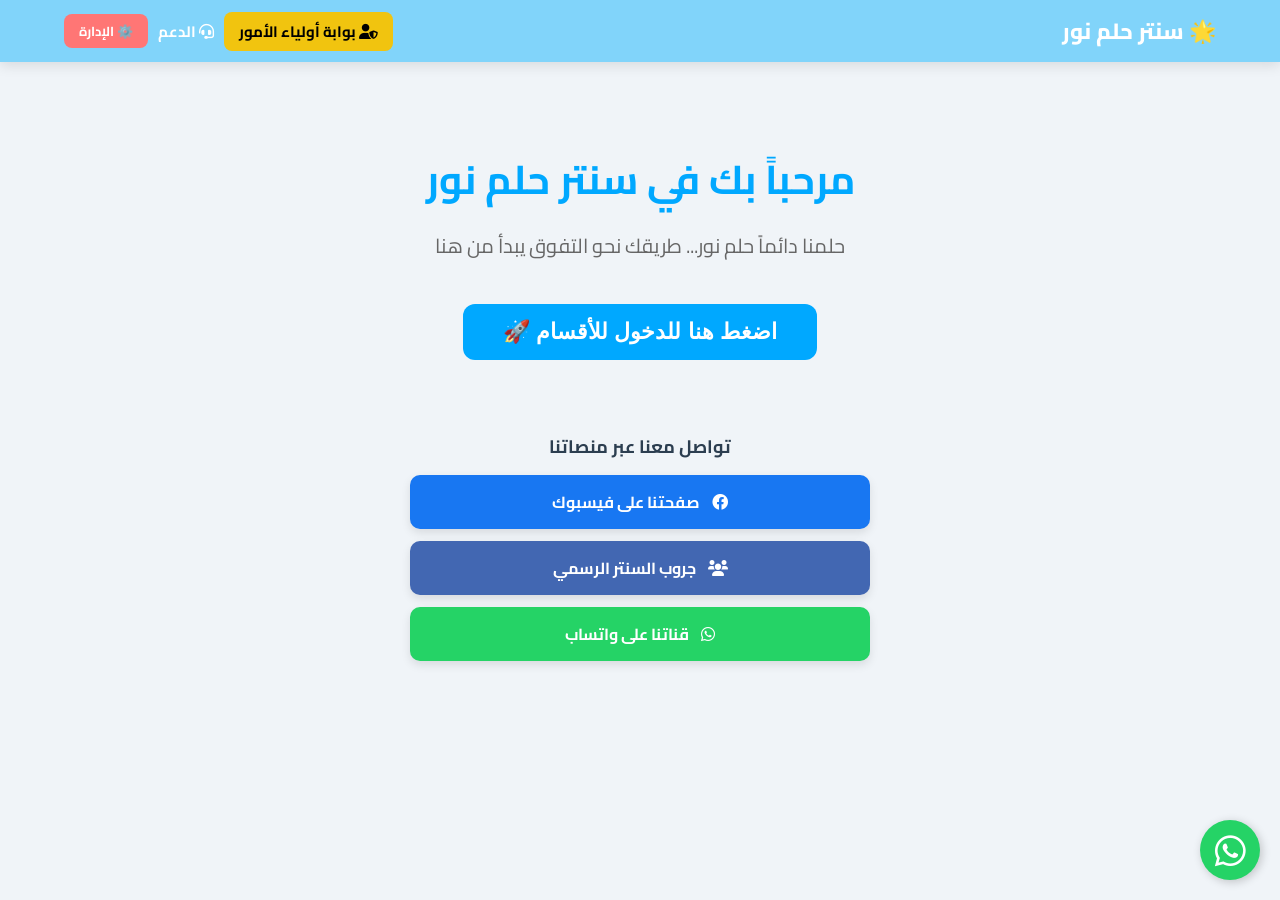
<file: index.html>
<!DOCTYPE html>
<html lang="ar" dir="rtl">
<head>
    <meta charset="UTF-8">
    <meta name="viewport" content="width=device-width, initial-scale=1.0">
    <title>سنتر حلم نور - الرئيسية</title>
    <link rel="stylesheet" href="style.css">
    <link rel="stylesheet" href="https://cdnjs.cloudflare.com/ajax/libs/font-awesome/6.0.0/css/all.min.css">
    
    <style>
        /* تنسيقات إضافية للصفحة الرئيسية */
        .social-section {
            margin: 50px auto 20px;
            padding: 20px;
            max-width: 500px;
            display: flex;
            flex-direction: column;
            gap: 12px;
        }

        .social-btn {
            display: flex;
            align-items: center;
            justify-content: center;
            gap: 12px;
            padding: 12px;
            border-radius: 10px;
            text-decoration: none;
            color: white;
            font-weight: bold;
            font-size: 1rem;
            transition: 0.3s;
            box-shadow: 0 4px 10px rgba(0,0,0,0.1);
        }

        .social-btn:hover {
            transform: translateY(-3px);
            filter: brightness(1.1);
        }

        .fb-page { background: #1877F2; }
        .fb-group { background: #4267B2; }
        .whatsapp { background: #25D366; }

        .admin-btn-nav {
            background: #ff7675;
            color: white;
            padding: 5px 15px;
            border-radius: 8px;
            text-decoration: none;
            font-weight: bold;
            font-size: 14px;
        }

        /* تنسيق زرار أولياء الأمور الجديد في الناف بار */
        .parent-nav-btn {
            background: #f1c40f;
            color: #000 !important;
            padding: 5px 15px;
            border-radius: 8px;
            text-decoration: none;
            font-weight: bold;
            font-size: 14px;
            transition: 0.3s;
        }

        .parent-nav-btn:hover {
            background: #d4ac0d;
            transform: scale(1.05);
        }

        .nav-links {
            display: flex;
            align-items: center;
            gap: 10px;
        }
    </style>
</head>
<body>

    <nav class="navbar">
        <a href="index.html" class="nav-logo">🌟 سنتر حلم نور</a>
        <div class="nav-links">
            <a href="parents.html" class="parent-nav-btn">
                <i class="fas fa-user-shield"></i> بوابة أولياء الأمور
            </a>
            
            <a href="https://wa.me/201142388621" target="_blank" class="support-nav-btn">
                <i class="fas fa-headset"></i> الدعم
            </a>
            
            <a href="admin.html" class="admin-btn-nav">⚙️ الإدارة</a>
        </div>
    </nav>

    <div class="container" style="text-align: center; padding-top: 80px;">
        <h1 style="font-size: 40px; color: #00a8ff; margin-bottom: 10px;">مرحباً بك في سنتر حلم نور</h1>
        <p style="font-size: 20px; color: #666; margin-bottom: 40px;">حلمنا دائماً حلم نور... طريقك نحو التفوق يبدأ من هنا</p>
        
        <button onclick="location.href='categories.html'" class="btn-main-hero" style="padding: 15px 40px; font-size: 22px; cursor: pointer;">
            اضغط هنا للدخول للأقسام 🚀
        </button>

        <div class="social-section">
            <p class="social-title" style="font-weight: bold; color: #2c3e50; font-size: 18px;">تواصل معنا عبر منصاتنا</p>
            
            <a href="https://www.facebook.com/share/1AqWPF3LiK/" target="_blank" class="social-btn fb-page">
                <i class="fab fa-facebook"></i>
                <span>صفحتنا على فيسبوك</span>
            </a>

            <a href="https://www.facebook.com/share/g/1DVCi3kNDM/" target="_blank" class="social-btn fb-group">
                <i class="fas fa-users"></i>
                <span>جروب السنتر الرسمي</span>
            </a>

            <a href="https://whatsapp.com/channel/0029Vb2p0S68PgsPhvV8N62I" target="_blank" class="social-btn whatsapp">
                <i class="fab fa-whatsapp"></i>
                <span>قناتنا على واتساب</span>
            </a>
        </div>
    </div>

    <a href="https://wa.me/201142388621" class="whatsapp-float" target="_blank">
        <i class="fab fa-whatsapp"></i>
        <span class="tooltip-text">للشكاوى والاستفسارات</span>
    </a>

    <style>
        .whatsapp-float {
            position: fixed;
            width: 60px;
            height: 60px;
            bottom: 20px;
            right: 20px;
            background-color: #25d366;
            color: #fff;
            border-radius: 50px;
            text-align: center;
            font-size: 35px;
            box-shadow: 2px 2px 10px rgba(0,0,0,0.2);
            z-index: 1000;
            display: flex;
            align-items: center;
            justify-content: center;
            text-decoration: none;
            transition: all 0.3s ease;
        }

        .whatsapp-float:hover {
            transform: scale(1.1);
            background-color: #128c7e;
        }

        .tooltip-text {
            position: absolute;
            right: 70px;
            background: #333;
            color: #fff;
            padding: 5px 10px;
            border-radius: 5px;
            font-size: 12px;
            white-space: nowrap;
            visibility: hidden;
            opacity: 0;
            transition: opacity 0.3s;
        }

        .whatsapp-float:hover .tooltip-text {
            visibility: visible;
            opacity: 1;
        }

        @media (max-width: 768px) {
            .whatsapp-float {
                width: 50px;
                height: 50px;
                bottom: 15px;
                right: 15px;
                font-size: 30px;
            }
            .nav-links { gap: 5px; }
            .parent-nav-btn, .admin-btn-nav { padding: 5px 8px; font-size: 12px; }
        }
    </style>
</body>
</html>
</file>
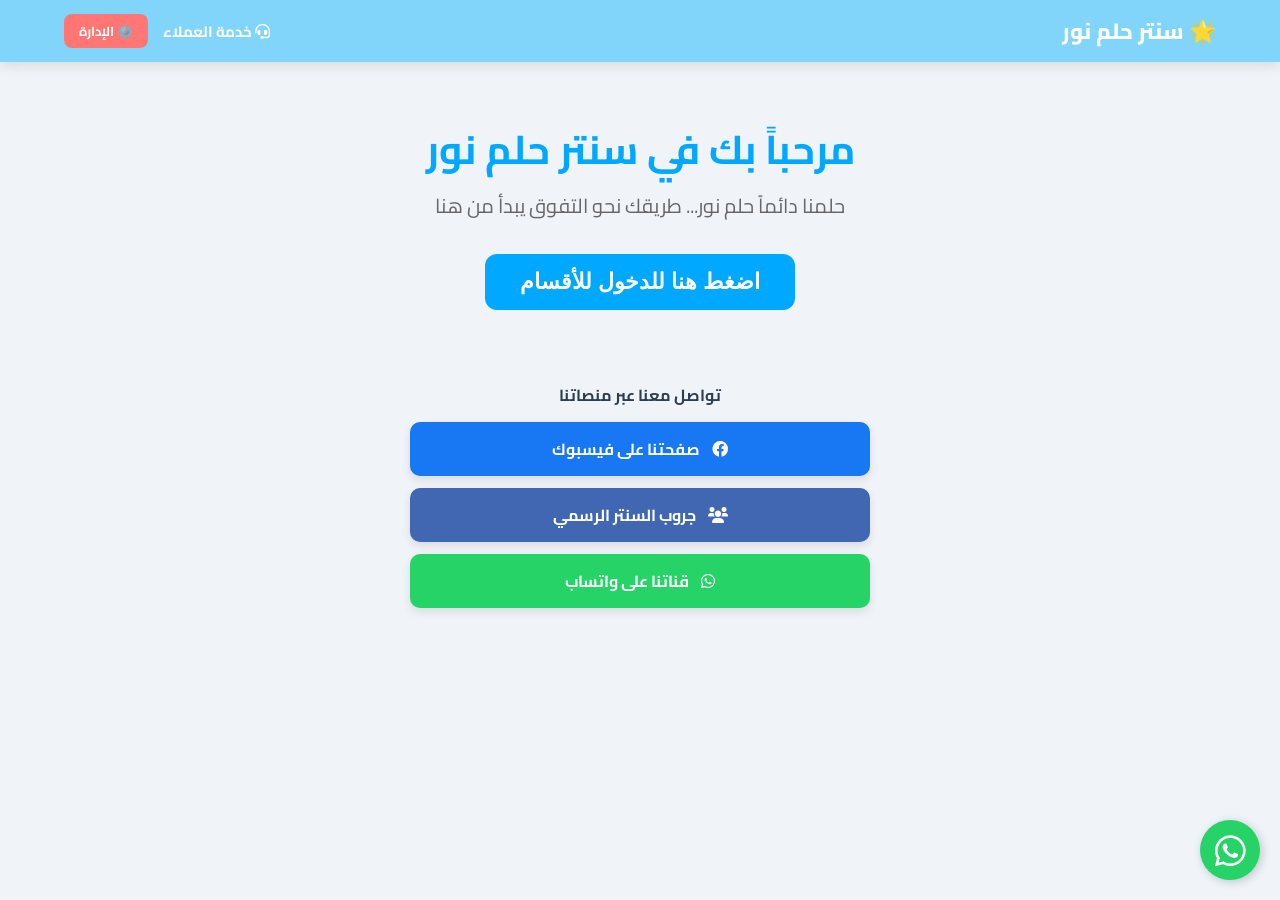
<file: HelmNoorAcademy/index.html>
<!DOCTYPE html>
<html lang="ar" dir="rtl">
<head>
    <meta charset="UTF-8">
    <meta name="viewport" content="width=device-width, initial-scale=1.0">
    <title>سنتر حلم نور - الرئيسية</title>
    <link rel="stylesheet" href="style.css">
    <link rel="stylesheet" href="https://cdnjs.cloudflare.com/ajax/libs/font-awesome/6.0.0/css/all.min.css">
    
    <style>
        /* تنسيقات أزرار التواصل */
        .social-section {
            margin: 50px auto 20px;
            padding: 20px;
            max-width: 500px;
            display: flex;
            flex-direction: column;
            gap: 12px;
        }

        .social-btn {
            display: flex;
            align-items: center;
            justify-content: center;
            gap: 12px;
            padding: 12px;
            border-radius: 10px;
            text-decoration: none;
            color: white;
            font-weight: bold;
            font-size: 1rem;
            transition: 0.3s;
            box-shadow: 0 4px 10px rgba(0,0,0,0.1);
        }

        .social-btn:hover {
            transform: translateY(-3px);
            filter: brightness(1.1);
        }

        .fb-page { background: #1877F2; }
        .fb-group { background: #4267B2; }
        .whatsapp { background: #25D366; }

        .admin-btn-nav {
            background: #ff7675;
            color: white;
            padding: 5px 15px;
            border-radius: 8px;
            text-decoration: none;
            font-weight: bold;
        }
    </style>
</head>
<body>

    <nav class="navbar">
        <a href="index.html" class="nav-logo">🌟 سنتر حلم نور</a>
        <div class="nav-links">
            <a href="https://wa.me/201142388621" target="_blank" class="support-nav-btn">
                <i class="fas fa-headset"></i> خدمة العملاء
            </a>
            <a href="admin.html" class="admin-btn-nav">⚙️ الإدارة</a>
        </div>
    </nav>

    <div class="container" style="text-align: center; padding-top: 50px;">
        <h1 style="font-size: 40px; color: #00a8ff;">مرحباً بك في سنتر حلم نور</h1>
        <p style="font-size: 20px; color: #666; margin-bottom: 30px;">حلمنا دائماً حلم نور... طريقك نحو التفوق يبدأ من هنا</p>
        
        <button onclick="location.href='categories.html'" class="btn-main-hero">اضغط هنا للدخول للأقسام</button>

        <div class="social-section">
            <p class="social-title" style="font-weight: bold; color: #2c3e50;">تواصل معنا عبر منصاتنا</p>
            
            <a href="https://www.facebook.com/share/1AqWPF3LiK/" target="_blank" class="social-btn fb-page">
                <i class="fab fa-facebook"></i>
                <span>صفحتنا على فيسبوك</span>
            </a>

            <a href="https://www.facebook.com/share/g/1DVCi3kNDM/" target="_blank" class="social-btn fb-group">
                <i class="fas fa-users"></i>
                <span>جروب السنتر الرسمي</span>
            </a>

            <a href="https://whatsapp.com/channel/0029Vb2p0S68PgsPhvV8N62I" target="_blank" class="social-btn whatsapp">
                <i class="fab fa-whatsapp"></i>
                <span>قناتنا على واتساب</span>
            </a>
        </div>
    </div>
<a href="https://wa.me/201142388621" class="whatsapp-float" target="_blank">
    <i class="fab fa-whatsapp"></i>
    <span class="tooltip-text">للشكاوى والاستفسارات</span>
</a>

<style>
    /* تنسيق زر الواتساب العائم */
    .whatsapp-float {
        position: fixed;
        width: 60px;
        height: 60px;
        bottom: 20px;
        right: 20px;
        background-color: #25d366;
        color: #fff;
        border-radius: 50px;
        text-align: center;
        font-size: 35px;
        box-shadow: 2px 2px 10px rgba(0,0,0,0.2);
        z-index: 1000;
        display: flex;
        align-items: center;
        justify-content: center;
        text-decoration: none;
        transition: all 0.3s ease;
    }

    /* تأثير عند وضع الماوس على الزر */
    .whatsapp-float:hover {
        transform: scale(1.1);
        background-color: #128c7e;
    }

    /* نص صغير يظهر بجانب الزر (اختياري) */
    .tooltip-text {
        position: absolute;
        right: 70px;
        background: #333;
        color: #fff;
        padding: 5px 10px;
        border-radius: 5px;
        font-size: 12px;
        white-space: nowrap;
        visibility: hidden;
        opacity: 0;
        transition: opacity 0.3s;
    }

    .whatsapp-float:hover .tooltip-text {
        visibility: visible;
        opacity: 1;
    }

    /* ضبط الحجم للموبايل */
    @media (max-width: 768px) {
        .whatsapp-float {
            width: 50px;
            height: 50px;
            bottom: 15px;
            right: 15px;
            font-size: 30px;
        }
    }
</style>
</body>
</html>
</file>
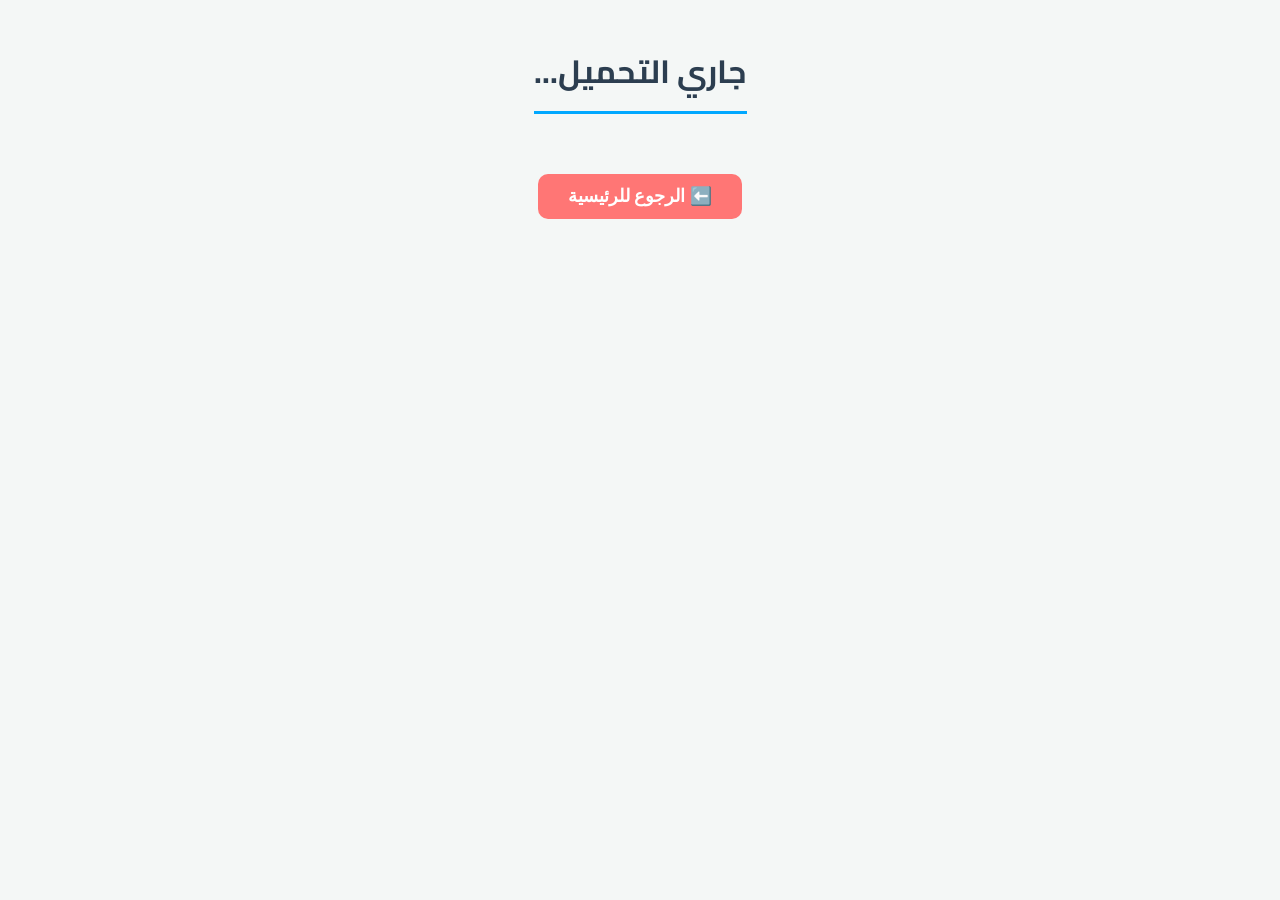
<file: sub-categories.html>
<!DOCTYPE html>
<html lang="ar" dir="rtl">
<head>
    <meta name="viewport" content="width=device-width, initial-scale=1.0">
    <meta charset="UTF-8">
    <meta name="viewport" content="width=device-width, initial-scale=1.0">
    <title>أكاديمية حلم نور - الأقسام</title>
    <link href="https://fonts.googleapis.com/css2?family=Cairo:wght@600;800&display=swap" rel="stylesheet">
    <style>
        :root { --main: #2c3e50; --accent: #00a8ff; --bg: #f4f7f6; --white: #ffffff; }
        body { background: var(--bg); font-family: 'Cairo', sans-serif; margin: 0; padding: 20px; direction: rtl; text-align: center; }
        .container { max-width: 1100px; margin: auto; }
        h1 { color: var(--main); margin-bottom: 30px; border-bottom: 3px solid var(--accent); display: inline-block; padding-bottom: 10px; }
        .section-title { background: var(--main); color: white; padding: 12px; border-radius: 12px; margin: 30px 0 20px 0; text-align: right; padding-right: 25px; font-size: 1.4rem; box-shadow: 0 4px 6px rgba(0,0,0,0.1); }
        .grid { display: grid; grid-template-columns: repeat(auto-fill, minmax(220px, 1fr)); gap: 20px; margin-bottom: 40px; }
        .btn-sub { background: var(--white); border: 2px solid var(--accent); padding: 25px 15px; border-radius: 15px; font-size: 1.1rem; font-weight: 800; color: var(--main); cursor: pointer; transition: 0.3s all ease; box-shadow: 0 4px 10px rgba(0,0,0,0.05); display: flex; align-items: center; justify-content: center; }
        .btn-sub:hover { background: var(--accent); color: white; transform: translateY(-5px); box-shadow: 0 8px 15px rgba(0,168,255,0.3); }
        .btn-back { margin-top: 30px; background: #ff7675; color: white; border: none; padding: 12px 30px; border-radius: 10px; font-size: 1.1rem; font-weight: bold; cursor: pointer; }
    </style>
</head>
<body>
    <div class="container">
        <h1 id="mainTitle">جاري التحميل...</h1>
        <div id="wrapper"></div>
        <button onclick="location.href='categories.html'" class="btn-back">⬅️ الرجوع للرئيسية</button>
    </div>

    <script>
        const params = new URLSearchParams(window.location.search);
        const type = params.get('type');
        const wrapper = document.getElementById('wrapper');
        const mainTitle = document.getElementById('mainTitle');

        const categoriesData = {
            'secondary': [
                { title: "📘 الصف الأول الثانوي", items: ['1ث - اللغة العربية', '1ث - لغة أجنبية أولى', '1ث - لغة أجنبية ثانية', '1ث - الرياضيات', '1ث - الفيزياء', '1ث - الكيمياء', '1ث - الأحياء', '1ث - التاريخ', '1ث - الجغرافيا', '1ث - الفلسفة والمنطق'] },
                { title: "📗 الصف الثاني الثانوي (أساسي)", items: ['2ث - اللغة العربية', '2ث - لغة أجنبية أولى', '2ث - لغة أجنبية ثانية'] },
                { title: "📗 الصف الثاني الثانوي (علمي)", items: ['2ث علمي - الرياضيات', '2ث علمي - الفيزياء', '2ث علمي - الكيمياء', '2ث علمي - الأحياء'] },
                { title: "📗 الصف الثاني الثانوي (أدبي)", items: ['2ث أدبي - التاريخ', '2ث أدبي - الجغرافيا', '2ث أدبي - علم النفس', '2ث أدبي - الفلسفة'] },
                { title: "📕 الصف الثالث الثانوي (مشترك)", items: ['3ث - اللغة العربية', '3ث - لغة أجنبية أولى'] },
                { title: "📕 الصف الثالث الثانوي (علمي علوم)", items: ['3ث علوم - الأحياء', '3ث علوم - الكيمياء', '3ث علوم - الفيزياء'] },
                { title: "📕 الصف الثالث الثانوي (علمي رياضة)", items: ['3ث رياضة - الرياضيات', '3ث رياضة - الفيزياء', '3ث رياضة - الكيمياء'] },
                { title: "📕 الصف الثالث الثانوي (أدبي)", items: ['3ث أدبي - التاريخ', '3ث أدبي - الجغرافيا', '3ث أدبي - علم النفس والاجتماع', '3ث أدبي - الفلسفة والمنطق'] }
            ],
            
            'prep': [
                { title: "📚 الصف الأول الإعدادي", items: ['1ع - العلوم', '1ع - الرياضيات', '1ع - الدراسات الاجتماعية', '1ع - اللغة الإنجليزية', '1ع - اللغة العربية'] },
                { title: "📚 الصف الثاني الإعدادي", items: ['2ع - لغة عربية', '2ع - لغة إنجليزية', '2ع - دراسات اجتماعية', '2ع - رياضيات', '2ع - علوم'] },
                { title: "📚 الصف الثالث الإعدادي", items: ['3ع - علوم', '3ع - دراسات', '3ع - رياضيات', '3ع - لغة عربية', '3ع - لغة إنجليزية'] }
            ],

            'primary': [
                { title: "📘 الصف الأول الابتدائي", items: ['1ب - اللغة العربية', '1ب - الرياضيات', '1ب - اللغة الإنجليزية'] },
                { title: "📗 الصف الثاني الابتدائي", items: ['2ب - اللغة العربية', '2ب - الرياضيات', '2ب - اللغة الإنجليزية'] },
                { title: "📙 الصف الثالث الابتدائي", items: ['3ب - اللغة العربية', '3ب - الرياضيات', '3ب - اللغة الإنجليزية', '3ب - الدراسات الاجتماعية', '3ب - العلوم'] },
                { title: "📕 الصف الرابع الابتدائي", items: ['4ب - اللغة العربية', '4ب - الرياضيات', '4ب - اللغة الإنجليزية', '4ب - العلوم', '4ب - الدراسات الاجتماعية'] },
                { title: "📒 الصف الخامس الابتدائي", items: ['5ب - اللغة العربية', '5ب - الرياضيات', '5ب - اللغة الإنجليزية', '5ب - العلوم', '5ب - الدراسات الاجتماعية'] },
                { title: "📓 الصف السادس الابتدائي", items: ['6ب - اللغة العربية', '6ب - الرياضيات', '6ب - اللغة الإنجليزية', '6ب - العلوم', '6ب - الدراسات الاجتماعية'] }
            ],

            'exams': [
                { title: "📝 اختبارات ومصادر 1 إعدادي", items: ['1ع - العلوم', '1ع - الرياضيات', '1ع - الدراسات الاجتماعية', '1ع - اللغة الإنجليزية', '1ع - اللغة العربية'] },
                { title: "📝 اختبارات ومصادر 2 إعدادي", items: ['2ع - العلوم', '2ع - الرياضيات', '2ع - الدراسات الاجتماعية', '2ع - اللغة الإنجليزية', '2ع - اللغة العربية'] },
                { title: "📝 اختبارات ومصادر 3 إعدادي", items: ['3ع - العلوم', '3ع - الرياضيات', '3ع - الدراسات الاجتماعية', '3ع - اللغة الإنجليزية', '3ع - اللغة العربية'] }
            ],

            'courses': [{ title: "💻 كورسات تعليمية", items: [ 'كورس تأسيس اللغة الأنجليزية', 'كورس المهارات الناعمة', 'كورس اللغة الفرنسية', 'كورس البرمجة', 'كورس استخدام كانفا'] }],
            'foundation': [{ title: "🏗️ قسم التأسيس", items: ['تأسيس قواعد نحوية', 'تأسيس الكيمياء للثانوية العامة', 'تأسيس لغة إنجليزية '] }]
        };

        if (type && categoriesData[type]) {
            const titles = { 'secondary': 'المرحلة الثانوية', 'prep': 'المرحلة الإعدادية', 'primary': 'المرحلة الابتدائية', 'exams': 'الاختبارات والمصادر', 'courses': 'الكورسات', 'foundation': 'التأسيس' };
            mainTitle.innerText = titles[type];

            categoriesData[type].forEach(section => {
                const sTitle = document.createElement('div');
                sTitle.className = 'section-title';
                sTitle.innerText = "📌 " + section.title;
                wrapper.appendChild(sTitle);

                const grid = document.createElement('div');
                grid.className = 'grid';

                section.items.forEach(name => {
                    const btn = document.createElement('div');
                    btn.className = 'btn-sub';
                    btn.innerText = name;

                    btn.onclick = () => {
                        // التعديل هنا: إذا كان القسم هو الاختبارات، يذهب لصفحة quiz.html
                        if (type === 'exams') {
                            location.href = `quiz.html?cat=${encodeURIComponent(name)}`;
                        } else {
                            const userPhone = localStorage.getItem('current_user_phone');
                            const isApproved = localStorage.getItem('active_' + name + '_' + userPhone);

                            if (isApproved === 'true') {
                                location.href = `track.html`;
                            } else {
                                location.href = `payment.html?target=${encodeURIComponent(name)}`;
                            }
                        }
                    };
                    grid.appendChild(btn);
                });
                wrapper.appendChild(grid);
            });
        }
    </script>
</body>
</html>
</file>
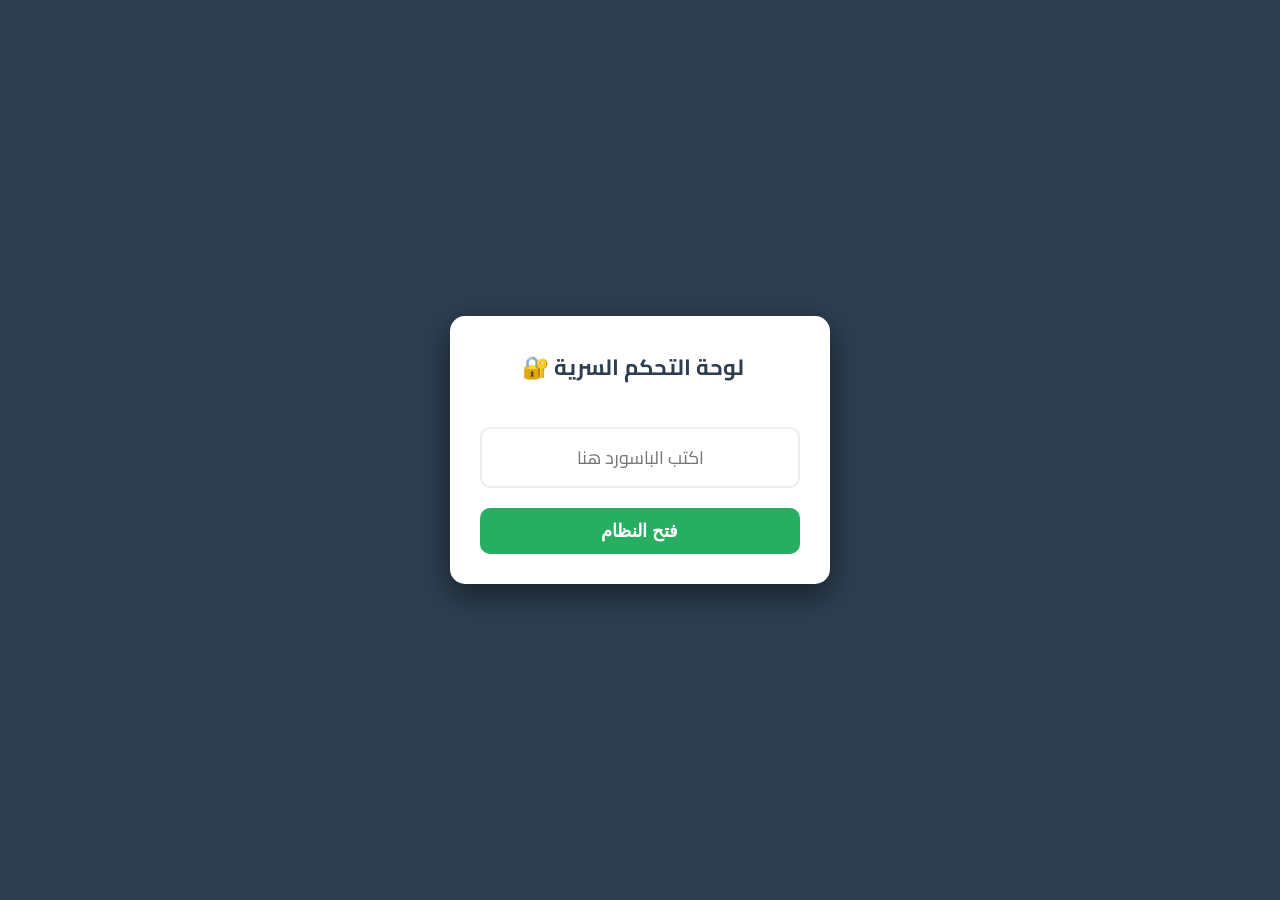
<file: HelmNoorAcademy/admin.html>
<!DOCTYPE html>
<html lang="ar" dir="rtl">
<head>
    <meta name="viewport" content="width=device-width, initial-scale=1.0">
    <meta charset="UTF-8">
    <title>لوحة تحكم المالك | أكاديمية حلم نور</title>
    <link href="https://fonts.googleapis.com/css2?family=Cairo:wght@400;700&display=swap" rel="stylesheet">
    <style>
        :root { --main: #2c3e50; --danger: #e74c3c; --success: #27ae60; --accent: #3498db; --bg: #f0f2f5; --exam: #8e44ad; }
        body { background: var(--bg); font-family: 'Cairo', sans-serif; margin: 0; padding: 20px; direction: rtl; }
        #loginOverlay { position: fixed; inset: 0; background: var(--main); z-index: 10000; display: flex; justify-content: center; align-items: center; }
        .login-box { background: white; padding: 30px; border-radius: 15px; text-align: center; width: 320px; box-shadow: 0 10px 30px rgba(0,0,0,0.5); }
        .login-box input { width: 100%; padding: 12px; margin: 20px 0; border: 2px solid #eee; border-radius: 10px; text-align: center; font-size: 18px; outline: none; }
        .login-box button { width: 100%; background: var(--success); color: white; border: none; padding: 12px; border-radius: 10px; cursor: pointer; font-weight: bold; font-size: 18px; }
        .container { max-width: 1100px; margin: auto; }
        .admin-header { display: flex; justify-content: space-between; align-items: center; margin-bottom: 40px; background: white; padding: 15px 25px; border-radius: 15px; box-shadow: 0 4px 12px rgba(0,0,0,0.05); }
        .admin-header h1 { margin: 0; font-size: 24px; color: var(--main); }
        .btn-home { background: var(--main); color: white; text-decoration: none; padding: 10px 20px; border-radius: 10px; font-weight: bold; display: flex; align-items: center; gap: 8px; transition: 0.3s; }
        .card { background: white; padding: 25px; border-radius: 15px; margin-bottom: 30px; box-shadow: 0 4px 12px rgba(0,0,0,0.08); border: 1px solid #e1e4e8; }
        h2 { color: var(--main); border-right: 5px solid var(--accent); padding-right: 15px; margin-top: 0; font-size: 22px; }
        .table-wrapper { overflow-x: auto; margin-top: 15px; }
        table { width: 100%; border-collapse: collapse; min-width: 600px; }
        th, td { padding: 12px; border: 1px solid #eee; text-align: center; }
        th { background: #f8f9fa; color: var(--main); font-weight: bold; }
        input, select { padding: 12px; border: 2px solid #f0f0f0; border-radius: 10px; font-family: 'Cairo'; width: 100%; box-sizing: border-box; outline: none; }
        .btn { border: none; padding: 10px 18px; border-radius: 8px; cursor: pointer; color: white; font-weight: bold; transition: 0.2s; font-family: 'Cairo'; }
        .btn-add, .btn-exam { background: var(--success); font-size: 18px; width: 100%; margin-top: 15px; }
        .btn-exam { background: var(--exam); }
        .btn-del { background: var(--danger); }
        .status-msg { text-align: center; font-weight: bold; margin-top: 10px; color: var(--accent); }
    </style>
</head>
<body>

    <div id="loginOverlay">
        <div class="login-box">
            <h2 style="border:none">لوحة التحكم السرية 🔐</h2>
            <input type="password" id="passInput" placeholder="اكتب الباسورد هنا">
            <button onclick="unlock()">فتح النظام</button>
        </div>
    </div>

    <div class="container">
        <div class="admin-header">
            <h1>إدارة أكاديمية حلم نور 🚀</h1>
            <a href="index.html" class="btn-home">🏠 العودة للرئيسية</a>
        </div>

        <div class="card" style="border-right: 8px solid var(--exam);">
            <h2 style="border-right-color: var(--exam);">📝 إضافة اختبار أو ملف PDF</h2>
            <div style="display: grid; grid-template-columns: 1fr 1fr; gap: 15px; margin-top: 15px;">
                <div>
                    <label>القسم الدراسي والمادة:</label>
                    <select id="examCatInput">
                        <option disabled selected value="">-- اختر المادة --</option>
                        <optgroup label="المرحلة الابتدائية">
                            <option value="1ب-عربي">1ب - اللغة العربية</option>
                            <option value="3ب-عربي">3ب - اللغة العربية</option>
                            <option value="6ب-عربي">6ب - اللغة العربية</option>
                        </optgroup>
                        <optgroup label="المرحلة الإعدادية">
                            <option value="3ع-عربي">3ع - اللغة العربية</option>
                        </optgroup>
                        <optgroup label="المرحلة الثانوية">
                            <option value="1ث-فيزياء">1ث - الفيزياء</option>
                            <option value="3ث-تاريخ">3ث - التاريخ</option>
                            <option value="3ث-جغرافيا">3ث - الجغرافيا</option>
                        </optgroup>
                    </select>
                </div>
                <div>
                    <label>نوع الملف:</label>
                    <select id="examType">
                        <option value="pdf">ملف PDF (مذكرة/اختبار)</option>
                        <option value="link">رابط موقع خارجي (يوتيوب/امتحان)</option>
                    </select>
                </div>
                <div><label>اسم الاختبار/الملف:</label><input type="text" id="examTitle" placeholder="مثال: مذكرة النحو"></div>
                <div><label>الرابط المباشر:</label><input type="text" id="examUrl" placeholder="ضع الرابط هنا"></div>
            </div>
            <button class="btn btn-exam" id="saveBtn" onclick="saveToFirebase()">نشر الاختبار/الملف الآن 🚀</button>
            <div id="status" class="status-msg"></div>
        </div>

        <div class="card">
            <h2>📑 إدارة الملفات المرفوعة</h2>
            <div class="table-wrapper">
                <table>
                    <thead><tr><th>القسم</th><th>النوع</th><th>العنوان</th><th>حذف</th></tr></thead>
                    <tbody id="examListBody"></tbody>
                </table>
            </div>
        </div>
    </div>

    <script>
        const ADMIN_PASS = "12123";
        const firebaseURL = "https://helmy-5b222-default-rtdb.firebaseio.com/tests.json";

        function unlock() { 
            if(document.getElementById('passInput').value === ADMIN_PASS) { 
                document.getElementById('loginOverlay').style.display = 'none'; 
                loadData();
            } else { alert("الباسورد غلط!"); } 
        }

        function saveToFirebase() {
            const cat = document.getElementById('examCatInput').value;
            const type = document.getElementById('examType').value;
            const title = document.getElementById('examTitle').value.trim();
            const url = document.getElementById('examUrl').value.trim();
            const status = document.getElementById('status');

            if(!cat || !title || !url) return alert("اكمل البيانات");
            
            status.innerText = "جاري الرفع... ⏳";
            const data = { cat, type, title, url, time: new Date().getTime() };

            fetch(firebaseURL, {
                method: 'POST',
                body: JSON.stringify(data)
            }).then(() => {
                status.innerText = "✅ تم النشر بنجاح!";
                document.getElementById('examTitle').value = "";
                document.getElementById('examUrl').value = "";
                loadData();
            });
        }

        function loadData() {
            const body = document.getElementById('examListBody');
            body.innerHTML = "<tr><td colspan='4'>جاري تحميل البيانات...</td></tr>";
            
            fetch(firebaseURL).then(res => res.json()).then(data => {
                body.innerHTML = "";
                if(!data) return;
                Object.keys(data).forEach(id => {
                    const item = data[id];
                    body.innerHTML += `<tr>
                        <td>${item.cat}</td>
                        <td>${item.type}</td>
                        <td>${item.title}</td>
                        <td><button class="btn btn-del" onclick="deleteItem('${id}')">حذف</button></td>
                    </tr>`;
                });
            });
        }

        function deleteItem(id) {
            if(!confirm("هل أنت متأكد من الحذف؟")) return;
            fetch(`https://helmy-5b222-default-rtdb.firebaseio.com/tests/${id}.json`, { method: 'DELETE' })
            .then(() => loadData());
        }
    </script>
</body>
</html>
</file>
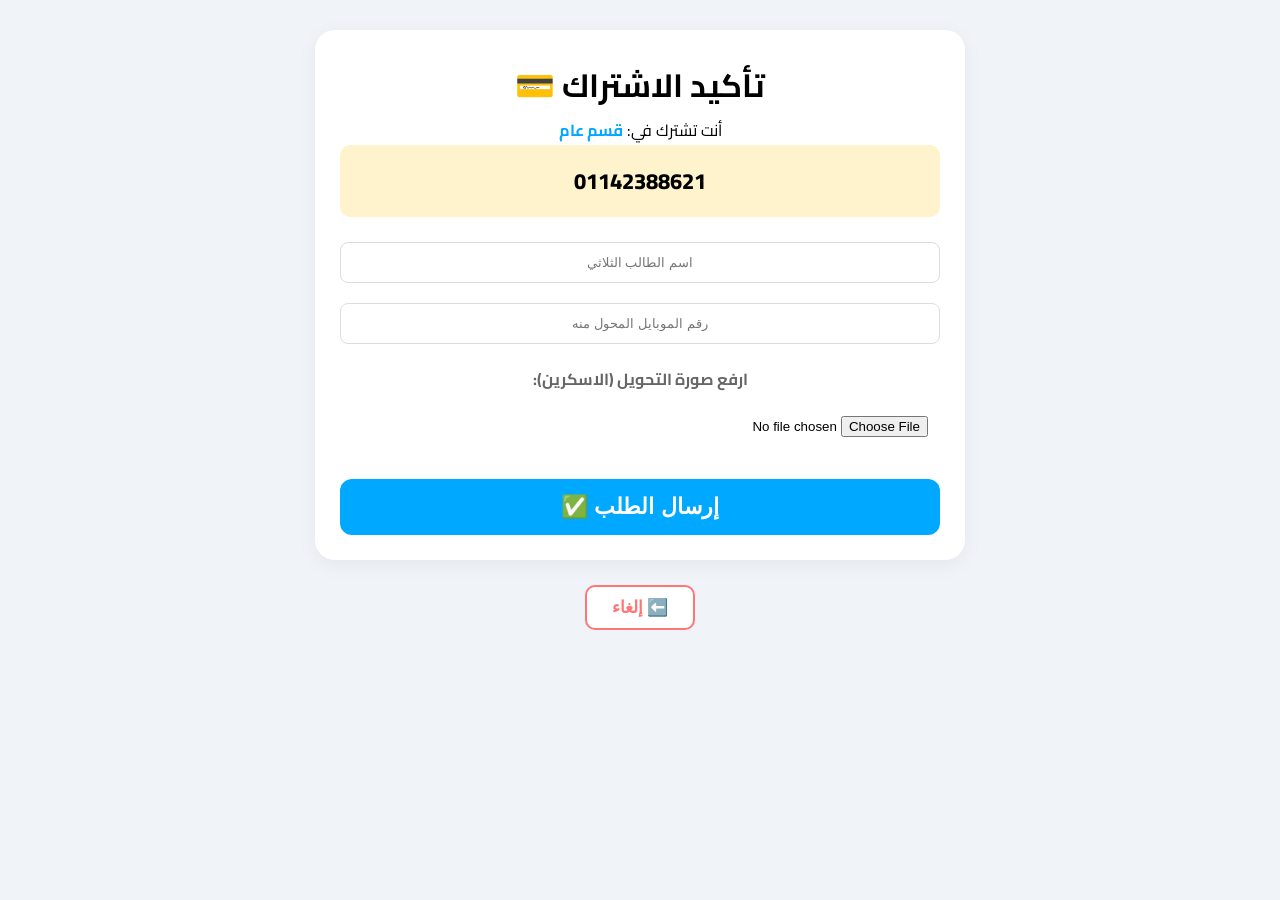
<file: HelmNoorAcademy/payment.html>
<!DOCTYPE html>
<html lang="ar" dir="rtl">
<head>
    <meta name="viewport" content="width=device-width, initial-scale=1.0">
    <meta charset="UTF-8"><title>تأكيد الاشتراك - حلم نور</title><link rel="stylesheet" href="style.css">
</head>
<body>
    <div class="container">
        <div class="card">
            <h1>تأكيد الاشتراك 💳</h1>
            <p>أنت تشترك في: <b id="courseName" style="color:var(--main-blue)">...</b></p>
            <div style="background:#fff3cd; padding:15px; border-radius:10px; font-weight:800; font-size:22px; margin-bottom:15px;">01142388621</div>
            
            <input type="text" id="userName" placeholder="اسم الطالب الثلاثي">
            <input type="text" id="userPhone" placeholder="رقم الموبايل المحول منه" maxlength="11">
            
            <label style="display:block; margin-top:10px; color:#666; font-weight:bold;">ارفع صورة التحويل (الاسكرين):</label>
            <input type="file" id="userScreenshot" accept="image/*" style="border:none;">
            
            <button class="btn-main-hero" style="width:100%; margin-top:20px;" onclick="sendOrder()">إرسال الطلب ✅</button>
        </div>
        <button onclick="window.history.back()" class="btn-back">⬅️ إلغاء</button>
    </div>

    <script>
        const params = new URLSearchParams(window.location.search);
        const target = decodeURIComponent(params.get('target') || "قسم عام");
        document.getElementById('courseName').innerText = target;

        function sendOrder() {
            const name = document.getElementById('userName').value;
            const phone = document.getElementById('userPhone').value;
            const fileInput = document.getElementById('userScreenshot');

            if(!name || phone.length < 11 || !fileInput.files[0]) { 
                alert("يا بطل اكتب اسمك ورقمك وارفع صورة الوصل!"); 
                return; 
            }

            // قراءة الصورة وتحويلها لرابط (Base64) عشان تظهر في صفحة الإدارة
            const reader = new FileReader();
            reader.onload = function(e) {
                const base64Img = e.target.result;

                // 1. الحفظ عشان صفحة (تتبع طلبي) تفضل شغالة زي ما هي
                localStorage.setItem('user_auth_' + phone, JSON.stringify({ 
                    phone: phone, 
                    targetName: target, 
                    status: 'pending' 
                }));

                // 2. الحفظ في الصندوق اللي صفحة (الإدارة) بتفتح منه الطلبات
                let allRequests = JSON.parse(localStorage.getItem('course_requests')) || [];
                allRequests.push({
                    name: name,
                    phone: phone,
                    category: target,
                    screen: base64Img, // صورة الوصل اللي هتشوفها في الإدارة
                    date: new Date().toLocaleString()
                });
                localStorage.setItem('course_requests', JSON.stringify(allRequests));

                alert("تم إرسال طلبك بنجاح! تابع حالة التفعيل من صفحة تتبع الطلب.");
                window.location.href = 'track.html';
            };
            reader.readAsDataURL(fileInput.files[0]);
        }
    </script>
</body>
</html>
</file>
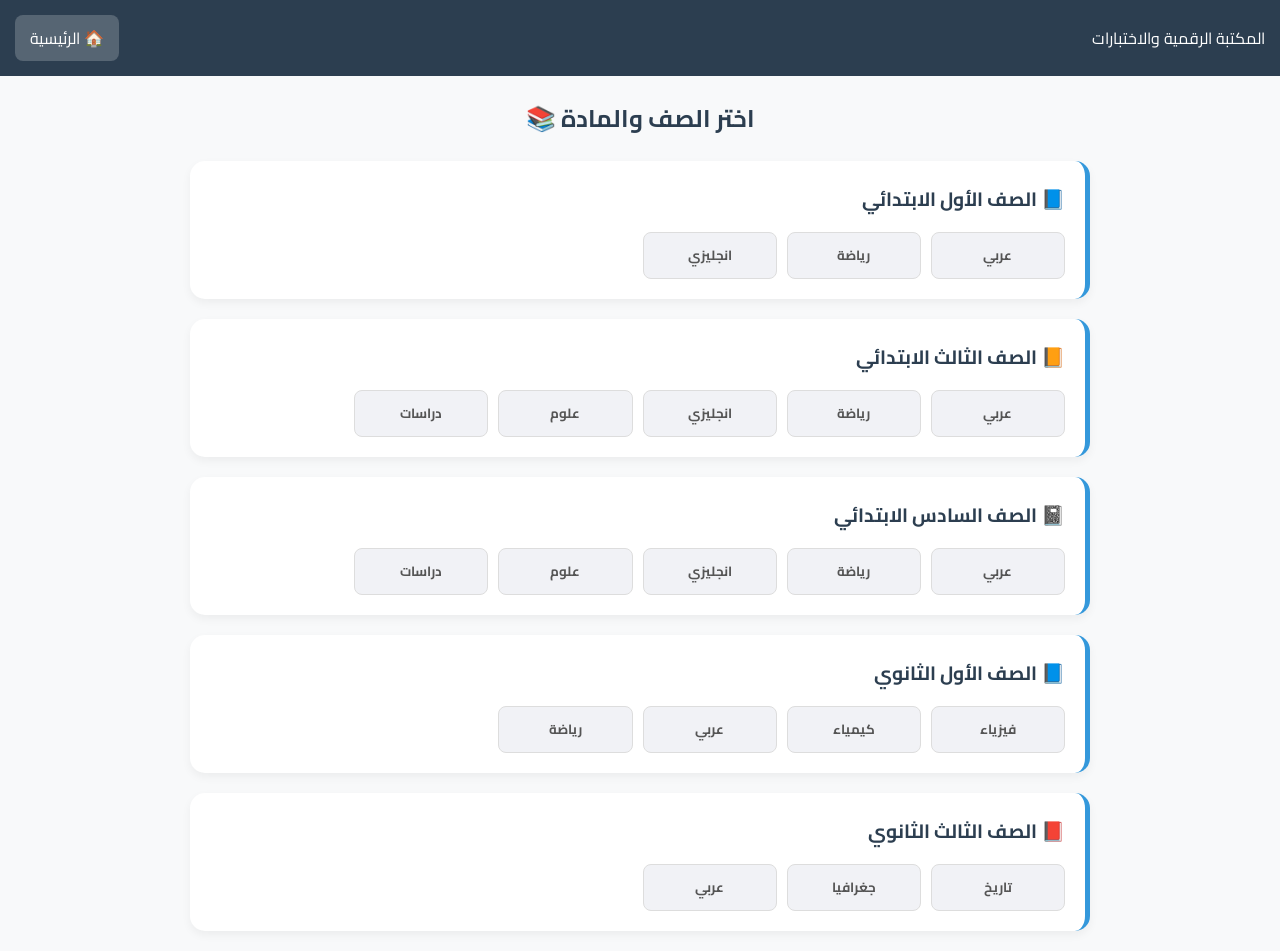
<file: HelmNoorAcademy/quiz.html>
<!DOCTYPE html>
<html lang="ar" dir="rtl">
<head>
    <meta charset="UTF-8">
    <meta name="viewport" content="width=device-width, initial-scale=1.0">
    <title>المكتبة الرقمية | سنتر حلم نور</title>
    <link href="https://fonts.googleapis.com/css2?family=Cairo:wght@400;700&display=swap" rel="stylesheet">
    <style>
        :root { --main: #2c3e50; --accent: #3498db; --bg: #f8f9fa; --pdf-color: #e74c3c; --link-color: #27ae60; }
        body { font-family: 'Cairo', sans-serif; background: var(--bg); margin: 0; direction: rtl; }
        .navbar { background: var(--main); color: white; padding: 15px; display: flex; justify-content: space-between; align-items: center; position: sticky; top: 0; z-index: 100; }
        .btn-back { background: rgba(255,255,255,0.2); color: white; text-decoration: none; padding: 8px 15px; border-radius: 8px; }
        .container { max-width: 900px; margin: 20px auto; padding: 0 15px; }
        .level-card { background: white; border-radius: 15px; padding: 20px; margin-bottom: 20px; box-shadow: 0 4px 10px rgba(0,0,0,0.05); border-right: 5px solid var(--accent); }
        .level-title { font-size: 1.2rem; font-weight: bold; color: var(--main); margin-bottom: 15px; display: block; }
        .subjects-grid { display: grid; grid-template-columns: repeat(auto-fill, minmax(130px, 1fr)); gap: 10px; }
        .subject-btn { background: #f1f2f6; border: 1px solid #ddd; padding: 10px; border-radius: 8px; cursor: pointer; transition: 0.3s; font-family: 'Cairo'; font-weight: bold; color: #555; }
        .subject-btn:hover { background: var(--accent); color: white; }
        .resource-card { background: white; border-radius: 12px; padding: 15px; margin-bottom: 12px; display: flex; align-items: center; justify-content: space-between; box-shadow: 0 4px 6px rgba(0,0,0,0.05); }
        .info { display: flex; align-items: center; gap: 12px; }
        .icon { width: 40px; height: 40px; border-radius: 8px; display: flex; align-items: center; justify-content: center; }
        .pdf-icon { background: #fee2e2; color: #e74c3c; }
        .link-icon { background: #dcfce7; color: #27ae60; }
        .action-btn { text-decoration: none; padding: 8px 15px; border-radius: 8px; font-weight: bold; color: white; font-size: 13px; }
        #resourcesArea { display: none; }
    </style>
</head>
<body>

<div class="navbar">
    <span>المكتبة الرقمية والاختبارات</span>
    <a href="index.html" class="btn-back">🏠 الرئيسية</a>
</div>

<div class="container">
    <div id="selectionArea">
        <h2 style="text-align: center; color: var(--main);">اختر الصف والمادة 📚</h2>
        <div id="levelsContainer"></div>
    </div>

    <div id="resourcesArea">
        <button onclick="resetView()" style="background:#888; color:white; border:none; padding:8px 15px; border-radius:5px; cursor:pointer; margin-bottom:15px;">⬅️ العودة للصفوف</button>
        <h2 id="selectedSubjectTitle" style="color: var(--accent);"></h2>
        <h3 style="border-right: 4px solid var(--pdf-color); padding-right: 10px;">📂 المذكرات (PDF)</h3>
        <div id="pdfList"></div>
        <h3 style="border-right: 4px solid var(--link-color); padding-right: 10px; margin-top: 30px;">🔗 الاختبارات والمصادر</h3>
        <div id="linksList"></div>
    </div>
</div>

<script>
    const firebaseURL = 'https://helmy-5b222-default-rtdb.firebaseio.com/tests.json';

    const studyData = [
        { title: "📘 الصف الأول الابتدائي", short: "1ب", subjects: ["عربي", "رياضة", "انجليزي"] },
        { title: "📙 الصف الثالث الابتدائي", short: "3ب", subjects: ["عربي", "رياضة", "انجليزي", "علوم", "دراسات"] },
        { title: "📓 الصف السادس الابتدائي", short: "6ب", subjects: ["عربي", "رياضة", "انجليزي", "علوم", "دراسات"] },
        { title: "📘 الصف الأول الثانوي", short: "1ث", subjects: ["فيزياء", "كيمياء", "عربي", "رياضة"] },
        { title: "📕 الصف الثالث الثانوي", short: "3ث", subjects: ["تاريخ", "جغرافيا", "عربي"] }
    ];

    function init() {
        const container = document.getElementById('levelsContainer');
        studyData.forEach(item => {
            const card = document.createElement('div');
            card.className = 'level-card';
            card.innerHTML = `<span class="level-title">${item.title}</span><div class="subjects-grid">
                ${item.subjects.map(sub => `<button class="subject-btn" onclick="loadContent('${item.short}-${sub}', '${item.title} - ${sub}')">${sub}</button>`).join('')}
            </div>`;
            container.appendChild(card);
        });
    }

    function loadContent(itemKey, fullTitle) {
        document.getElementById('selectionArea').style.display = 'none';
        document.getElementById('resourcesArea').style.display = 'block';
        document.getElementById('selectedSubjectTitle').innerText = fullTitle;
        const pdfList = document.getElementById('pdfList');
        const linksList = document.getElementById('linksList');
        pdfList.innerHTML = "جاري التحميل... 🔄";
        linksList.innerHTML = "";

        fetch(firebaseURL).then(res => res.json()).then(data => {
            pdfList.innerHTML = ""; linksList.innerHTML = "";
            if(!data) return;
            Object.values(data).filter(i => i.cat === itemKey).forEach(item => {
                let btnText = item.type === 'pdf' ? '🔓 فتح الملف' : '📝 دخول الاختبار';
                let icon = item.type === 'pdf' ? '📄' : '🌐';
                if(item.url.includes('youtube') || item.url.includes('youtu.be')) { btnText = "📺 مشاهدة شرح"; icon = "🎥"; }

                const html = `<div class="resource-card"><div class="info">
                    <div class="icon ${item.type === 'pdf' ? 'pdf-icon' : 'link-icon'}">${icon}</div>
                    <div>${item.title}</div></div>
                    <a href="${item.url}" target="_blank" class="action-btn ${item.type === 'pdf' ? 'pdf-btn' : 'link-btn'}">${btnText}</a></div>`;
                if(item.type === 'pdf') pdfList.innerHTML += html; else linksList.innerHTML += html;
            });
        });
    }

    function resetView() { document.getElementById('selectionArea').style.display = 'block'; document.getElementById('resourcesArea').style.display = 'none'; }
    window.onload = init;
</script>
</body>
</html>
</file>
<file: style.css>
@import url('https://fonts.googleapis.com/css2?family=Cairo:wght@600;800&display=swap');

:root {
    --main-blue: #00a8ff;        
    --nav-blue: #81d4fa;         
    --light-blue: #e1f5fe;       
    --white: #ffffff;
    --red-back: #ff7675;
}

* { box-sizing: border-box; margin: 0; padding: 0; }

body {
    font-family: 'Cairo', sans-serif;
    background-color: #f0f4f8;
    direction: rtl;
    text-align: center;
    min-height: 100vh;
}

.navbar {
    background-color: var(--nav-blue);
    display: flex;
    justify-content: space-between;
    align-items: center;
    padding: 10px 5%;
    box-shadow: 0 4px 12px rgba(0,0,0,0.1);
    position: sticky;
    top: 0;
    z-index: 1000;
}

.nav-logo { font-size: 22px; font-weight: 800; color: var(--white); text-decoration: none; }
.nav-links { display: flex; align-items: center; gap: 15px; }
.nav-links a { text-decoration: none; color: var(--white); font-weight: bold; font-size: 15px; }

.track-btn-nav {
    background: var(--white);
    color: var(--main-blue) !important;
    padding: 5px 12px;
    border-radius: 20px;
    transition: 0.3s;
}

.admin-btn-nav {
    background: #2c3e50;
    color: white !important;
    padding: 5px 12px;
    border-radius: 8px;
    font-size: 13px !important;
}

.container { padding: 30px 20px; max-width: 1100px; margin: 0 auto; }

.btn-main-hero {
    background: var(--main-blue); color: white; border: none;
    padding: 15px 35px; border-radius: 12px; font-size: 22px;
    font-weight: 800; cursor: pointer; transition: 0.3s;
}

.btn-back {
    background: var(--white); color: var(--red-back); border: 2px solid var(--red-back);
    padding: 10px 25px; border-radius: 10px; font-size: 17px; font-weight: bold;
    cursor: pointer; transition: 0.3s; margin-top: 25px; display: inline-flex; align-items: center; gap: 8px;
}
.btn-back:hover { background: var(--red-back); color: white; transform: translateX(5px); }

.grid-menu { display: grid; grid-template-columns: repeat(3, 1fr); gap: 15px; margin-top: 20px; }
.grid-menu button {
    background: white; border: 2px solid var(--main-blue); padding: 25px;
    border-radius: 15px; font-size: 18px; font-weight: 800; color: var(--main-blue);
    cursor: pointer; transition: 0.3s;
}
.grid-menu button:hover { background: var(--main-blue); color: white; transform: translateY(-5px); }

.card { background: white; padding: 25px; border-radius: 20px; box-shadow: 0 5px 20px rgba(0,0,0,0.05); width: 100%; max-width: 650px; margin: 0 auto; }
input, select { width: 100%; padding: 12px; margin: 10px 0; border: 1px solid #ddd; border-radius: 8px; text-align: center; }

@media (max-width: 768px) { .grid-menu { grid-template-columns: repeat(2, 1fr); } }
/* تنسيقات خاصة للموبايل */
@media (max-width: 600px) {
    .container {
        padding: 10px; /* تقليل المسافات الجانبية */
    }
    h1 {
        font-size: 24px !important; /* تصغير العناوين الكبيرة */
    }
    .btn-main-hero {
        width: 100%; /* جعل الأزرار تأخذ عرض الشاشة بالكامل */
        font-size: 18px;
    }
}
</file>
<file: HelmNoorAcademy/style.css>
@import url('https://fonts.googleapis.com/css2?family=Cairo:wght@600;800&display=swap');

:root {
    --main-blue: #00a8ff;        
    --nav-blue: #81d4fa;         
    --light-blue: #e1f5fe;       
    --white: #ffffff;
    --red-back: #ff7675;
}

* { box-sizing: border-box; margin: 0; padding: 0; }

body {
    font-family: 'Cairo', sans-serif;
    background-color: #f0f4f8;
    direction: rtl;
    text-align: center;
    min-height: 100vh;
}

.navbar {
    background-color: var(--nav-blue);
    display: flex;
    justify-content: space-between;
    align-items: center;
    padding: 10px 5%;
    box-shadow: 0 4px 12px rgba(0,0,0,0.1);
    position: sticky;
    top: 0;
    z-index: 1000;
}

.nav-logo { font-size: 22px; font-weight: 800; color: var(--white); text-decoration: none; }
.nav-links { display: flex; align-items: center; gap: 15px; }
.nav-links a { text-decoration: none; color: var(--white); font-weight: bold; font-size: 15px; }

.track-btn-nav {
    background: var(--white);
    color: var(--main-blue) !important;
    padding: 5px 12px;
    border-radius: 20px;
    transition: 0.3s;
}

.admin-btn-nav {
    background: #2c3e50;
    color: white !important;
    padding: 5px 12px;
    border-radius: 8px;
    font-size: 13px !important;
}

.container { padding: 30px 20px; max-width: 1100px; margin: 0 auto; }

.btn-main-hero {
    background: var(--main-blue); color: white; border: none;
    padding: 15px 35px; border-radius: 12px; font-size: 22px;
    font-weight: 800; cursor: pointer; transition: 0.3s;
}

.btn-back {
    background: var(--white); color: var(--red-back); border: 2px solid var(--red-back);
    padding: 10px 25px; border-radius: 10px; font-size: 17px; font-weight: bold;
    cursor: pointer; transition: 0.3s; margin-top: 25px; display: inline-flex; align-items: center; gap: 8px;
}
.btn-back:hover { background: var(--red-back); color: white; transform: translateX(5px); }

.grid-menu { display: grid; grid-template-columns: repeat(3, 1fr); gap: 15px; margin-top: 20px; }
.grid-menu button {
    background: white; border: 2px solid var(--main-blue); padding: 25px;
    border-radius: 15px; font-size: 18px; font-weight: 800; color: var(--main-blue);
    cursor: pointer; transition: 0.3s;
}
.grid-menu button:hover { background: var(--main-blue); color: white; transform: translateY(-5px); }

.card { background: white; padding: 25px; border-radius: 20px; box-shadow: 0 5px 20px rgba(0,0,0,0.05); width: 100%; max-width: 650px; margin: 0 auto; }
input, select { width: 100%; padding: 12px; margin: 10px 0; border: 1px solid #ddd; border-radius: 8px; text-align: center; }

@media (max-width: 768px) { .grid-menu { grid-template-columns: repeat(2, 1fr); } }
/* تنسيقات خاصة للموبايل */
@media (max-width: 600px) {
    .container {
        padding: 10px; /* تقليل المسافات الجانبية */
    }
    h1 {
        font-size: 24px !important; /* تصغير العناوين الكبيرة */
    }
    .btn-main-hero {
        width: 100%; /* جعل الأزرار تأخذ عرض الشاشة بالكامل */
        font-size: 18px;
    }
}
</file>
